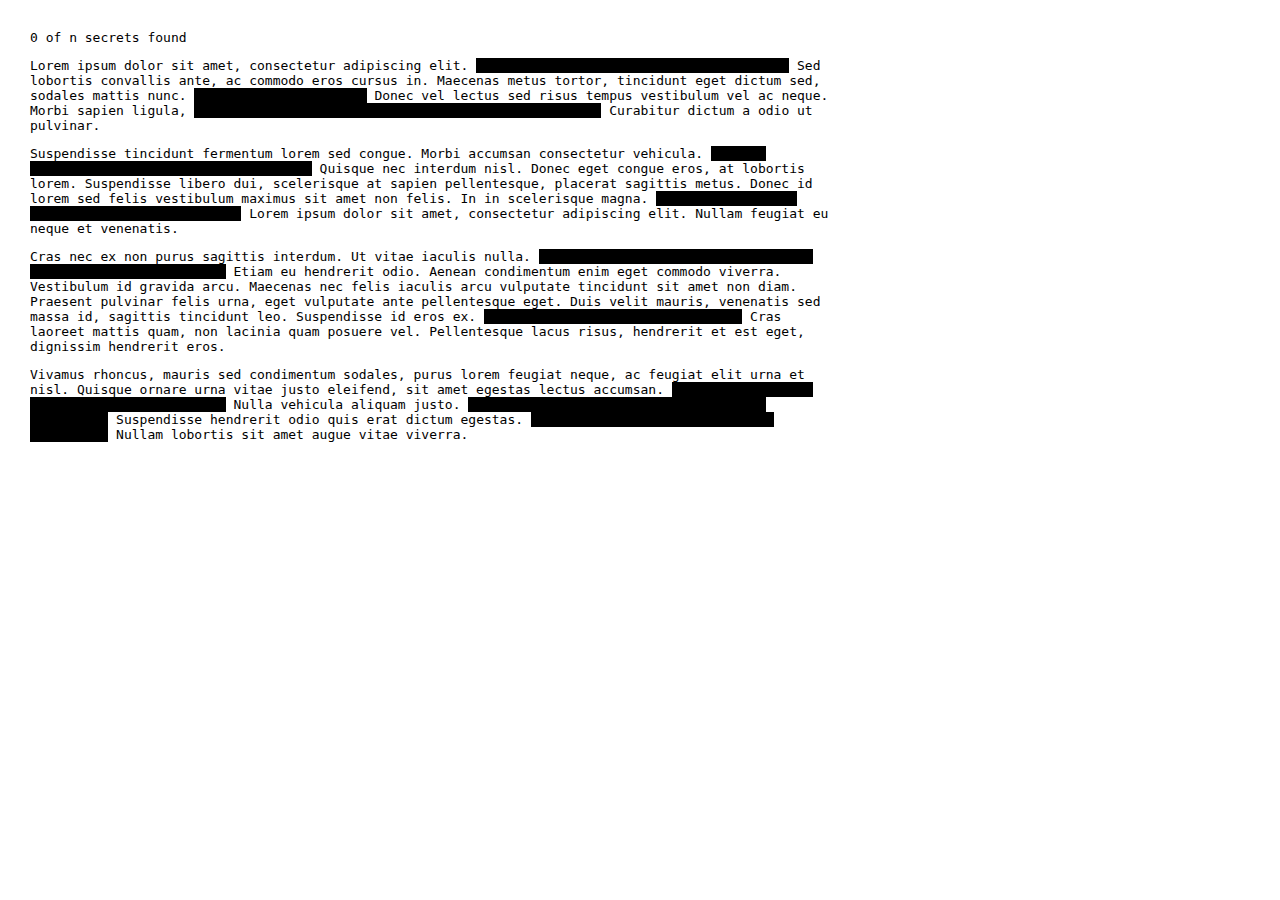
<file: assignments/raving-redactionist/index.html>
<!DOCTYPE html>
<html>
  <head>
    <meta charset="utf-8">
    <meta name="viewport" width=device-width, initial-scale=1.0, maximum-scale=1.0, user-scalable=0>

    <!-- CSS stylesheet(s) -->
    <link rel="stylesheet" type="text/css" href="css/style.css" />

    <!-- Library script(s) -->
    <!-- Add your required libraries here either as local files or CDN-hosted files -->
    <script
  src="https://code.jquery.com/jquery-3.4.1.min.js"
  integrity="sha256-CSXorXvZcTkaix6Yvo6HppcZGetbYMGWSFlBw8HfCJo="
  crossorigin="anonymous"></script>
    <!-- My script(s) -->
    <script src="js/script.js"></script>
  </head>

  <body>

<div id="scoreboard"><span id="foundSecrets">0</span> of <span id="totalSecrets">n</span> secrets found</div>

<p>Lorem ipsum dolor sit amet, <span class="secret">consectetur</span> adipiscing elit. <span class="redacted">Donec mollis convallis dui quis commodo.</span> Sed lobortis convallis ante, ac commodo eros cursus in. Maecenas metus tortor, tincidunt eget dictum sed, sodales mattis nunc. <span class="redacted">Fusce vel iaculis leo.</span> Donec vel lectus sed risus tempus vestibulum vel ac neque. Morbi sapien ligula, <span class="redacted">consectetur sit amet accumsan in, accumsan at neque.</span> Curabitur dictum a odio ut pulvinar.</p>

<p>Suspendisse tincidunt fermentum lorem <span class="secret">sed congue.</span> Morbi accumsan consectetur vehicula. <span class="redacted">Vivamus volutpat augue ac lacinia dignissim.</span> Quisque nec interdum nisl. Donec eget congue eros, at lobortis lorem. Suspendisse libero dui, scelerisque at sapien pellentesque, placerat sagittis metus. Donec id lorem sed felis vestibulum maximus sit amet non felis. In in scelerisque magna. <span class="redacted">Maecenas vulputate purus non cursus hendrerit.</span> Lorem ipsum dolor sit amet, consectetur adipiscing elit. <span class="secret">Nullam</span> feugiat eu neque et venenatis.</p>

<p>Cras nec ex non purus sagittis <span class="secret">interdum.</span> Ut vitae iaculis nulla. <span class="redacted">Interdum et malesuada fames ac ante ipsum primis in faucibus.</span> Etiam eu hendrerit odio. Aenean condimentum enim eget commodo viverra. Vestibulum id gravida arcu. Maecenas nec felis iaculis arcu vulputate tincidunt sit amet non diam. Praesent pulvinar felis urna, eget vulputate ante pellentesque eget. Duis velit mauris, venenatis sed massa id, sagittis tincidunt leo. Suspendisse id eros ex. <span class="redacted">Suspendisse <span class="secret">sit amet</span> justo purus.</span> Cras laoreet mattis quam, non lacinia quam posuere vel. Pellentesque lacus risus, hendrerit et est eget, dignissim hendrerit eros.</p>

<p>Vivamus rhoncus, mauris sed condimentum sodales, <span class="secret">purus</span> lorem feugiat neque, ac feugiat elit urna et nisl. Quisque ornare urna vitae justo eleifend, sit amet egestas lectus accumsan. <span class="redacted">Morbi molestie sit amet mauris eget sodales.</span> Nulla vehicula aliquam justo. <span class="redacted">Vivamus egestas ante id tellus sodales convallis.</span> Suspendisse hendrerit odio quis erat dictum egestas. <span class="redacted">Proin ac est quis quam eleifend malesuada.</span> Nullam lobortis sit amet augue vitae viverra.</p>
  </body>

</html>
</file>
<file: assignments/raving-redactionist/css/style.css>
body
{
  font-family: monospace;
  width:800px;
  margin: 30px;
}

.redacted
{
  background-color: black;
  color: rgb(0, 0, 0, 0);
}

.revealed
{
  background-color: rgb(0, 0, 0, 0);
  color: red;
}

.found
{
  background-color: yellow;
}

.disabledGame
{
  background-color: black;
  color: white;
}
</file>
